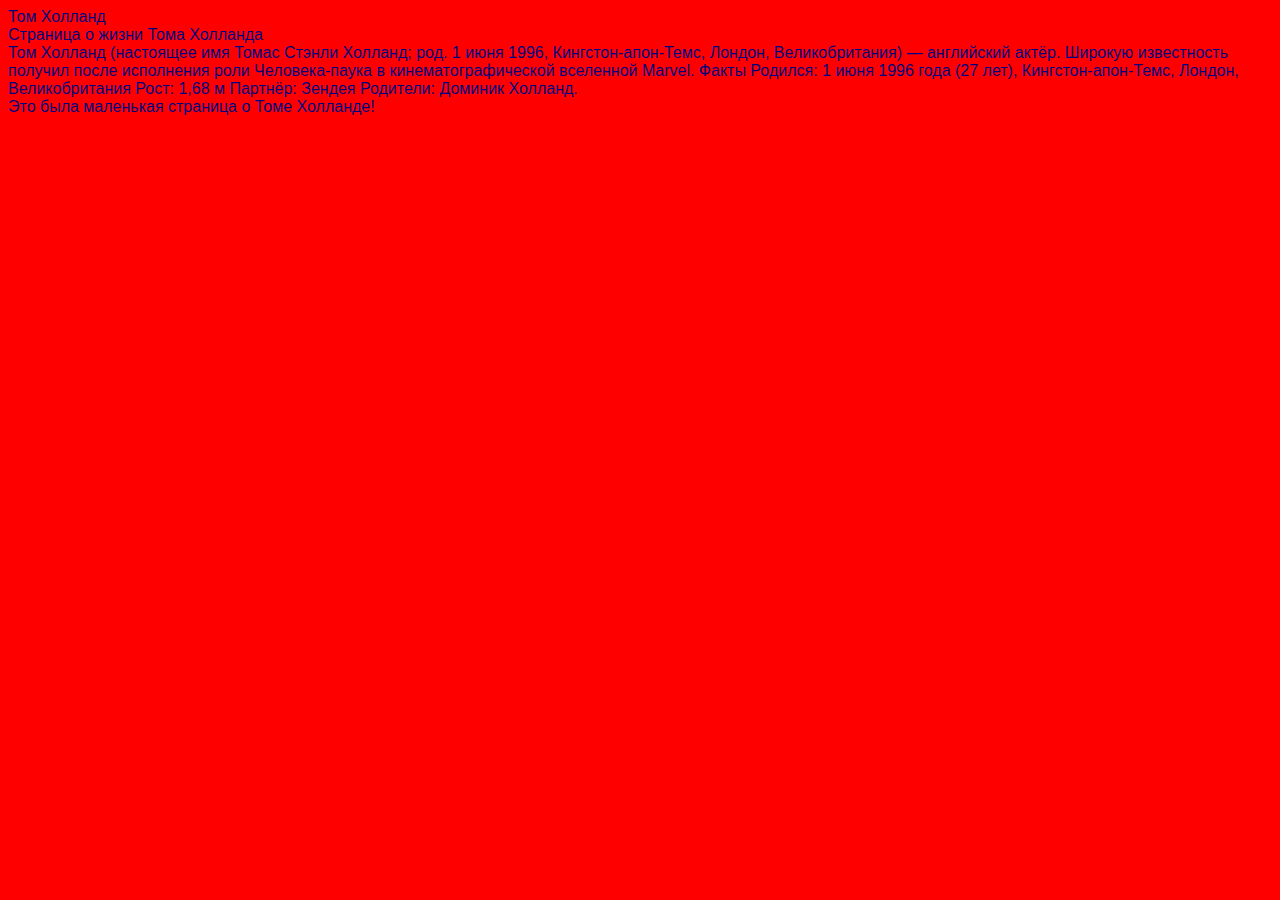
<file: index.html>
<html>
    <link href="style.css" rel="stylesheet">
    <body>
    <head>
    Том Холланд    
    </head>

    <header>
      Страница о жизни Тома Холланда  
    </header>
        
        <main>
           Том Холланд (настоящее имя Томас Стэнли Холланд; род. 1 июня 1996, Кингстон-апон-Темс, Лондон, Великобритания) — английский актёр.
Широкую известность получил после исполнения роли Человека-паука в кинематографической вселенной Marvel.  
Факты
Родился: 1 июня 1996 года (27 лет), Кингстон-апон-Темс, Лондон, Великобритания
Рост: 1,68 м
Партнёр: Зендея
Родители: Доминик Холланд.
            
        </main>
        
        <footer>
            Это была маленькая страница о Томе Холланде!
        </footer>
    </body>
</html>
</file>
<file: style.css>
body {
    font-family: sans-serif;
    color:navy;
    background-color:red;
}

p {
    font-size: 30px;
}
</file>
